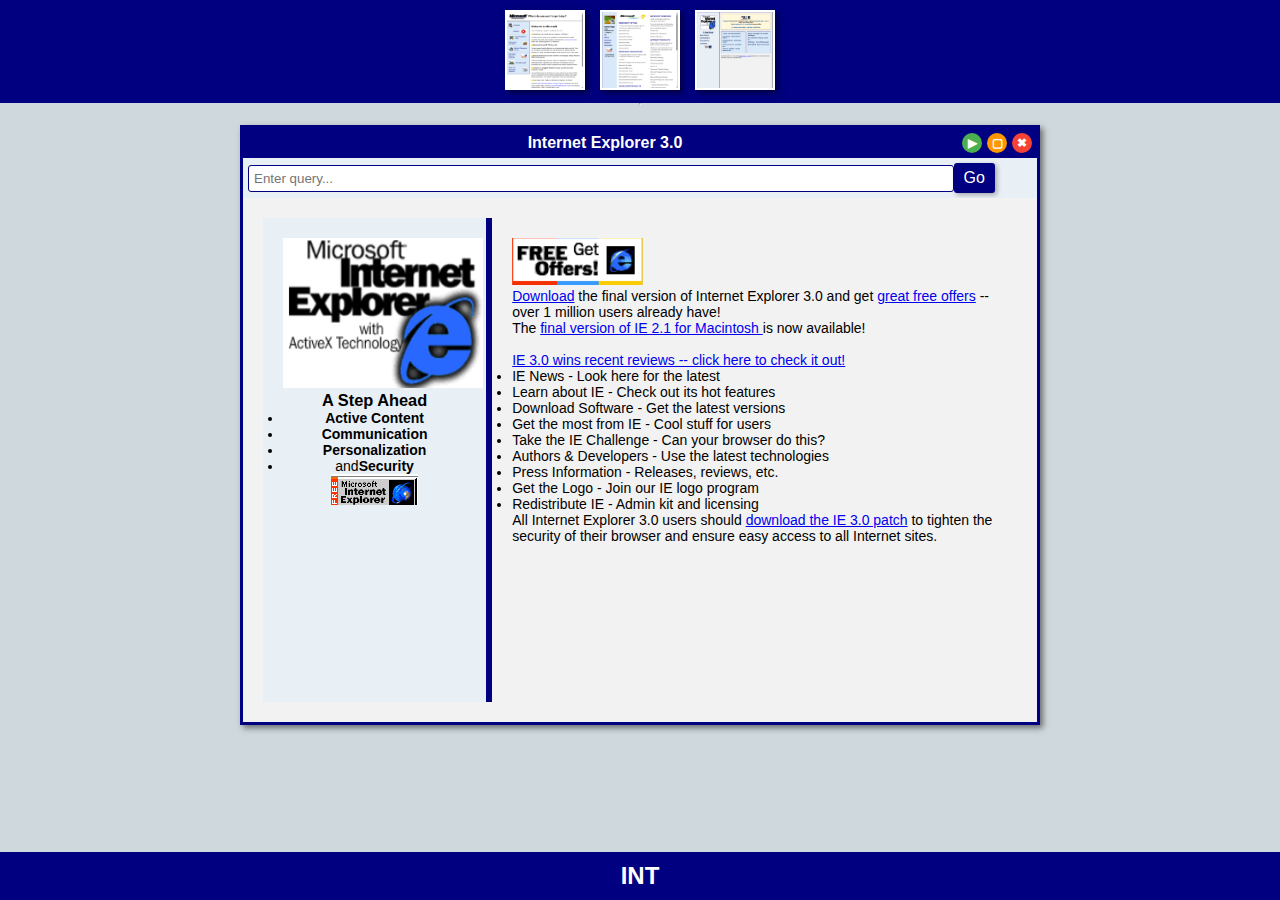
<file: ie.html>
<!DOCTYPE html>
<html lang="en">
  <head>
    <meta charset="UTF-8" />
    <meta name="viewport" content="width=device-width, initial-scale=1.0" />
    <title>Internet Explorer 3.0</title>
    <link rel="shortcut icon" href="windows_load.png" type="image/x-icon" />
    <style>
      * {
        margin: 0;
        padding: 0;
        box-sizing: border-box;
        font-family: Tahoma, Geneva, sans-serif;
      }

      body {
        background-color: #cfd8dc;
        color: #000;
        font-size: 14px;
        display: flex;
        flex-direction: column;
        align-items: center;
      }

      /* Navbar */
      .navbar {
        display: flex;
        justify-content: center;
        background: #000080;
        padding: 10px;
        width: 100%;
      }

      .navbar ul {
        list-style: none;
        display: flex;
        gap: 15px;
      }

      .navbar li {
        display: inline-block;
      }

      .navbar img {
        width: 80px;
        height: 80px;
        border: 2px solid #ffffff;
        background: #ffffff;
        box-shadow: 3px 3px 6px rgba(0, 0, 0, 0.5);
      }

      .navbar img:hover {
        filter: brightness(0.8);
        transition: 0.3s ease;
        transform: rotate(90deg);
      }

      .browser-window {
        width: 800px;
        height: 600px;
        background-color: #ffffff;
        border: 3px solid #000080;
        box-shadow: 3px 3px 6px rgba(0, 0, 0, 0.5);
        display: flex;
        flex-direction: column;
        margin-top: 20px;
        position: relative;
        transition: width 0.3s ease, height 0.3s ease;
      }

      .title-bar {
        background-color: #000080;
        color: #ffffff;
        padding: 5px;
        display: flex;
        justify-content: space-between;
        align-items: center;
        font-size: 16px;
        font-weight: bold;
        text-align: center;
      }

      .title-bar span {
        flex-grow: 1;
        text-align: center;
      }

      /* Window Control Buttons (Minimize, Maximize, Close) */
      .window-buttons {
        display: flex;
        gap: 5px;
      }

      .button {
        width: 12px;
        height: 12px;
        background-color: #d3d3d3;
        border-radius: 50%;
        cursor: pointer;
      }

      .button:hover {
        background-color: #b0b0b0;
      }

      /* Address Bar */
      .address-bar {
        background-color: #e8eff5;
        padding: 5px;
        display: flex;
        align-items: center;
        font-size: 14px;
      }

      .address-bar input {
        width: 90%;
        padding: 5px;
        border: 1px solid #000080;
        border-radius: 3px;
      }

      .address-bar button {
        background-color: #000080;
        color: white;
        border: none;
        padding: 6px 10px;
        border-radius: 3px;
        cursor: pointer;
      }

      .address-bar button:hover {
        background-color: #002060;
      }

      .content-area {
        flex-grow: 1;
        display: flex;
        justify-content: center;
        align-items: center;
        background-color: #f2f2f2;
        overflow-y: auto;
        padding: 20px;
      }

      .container {
        width: 100%;
        height: 100%;
        display: flex;
      }

      .sidebar {
        width: 30%;
        background-color: #e8eff5;
        padding: 20px;
        text-align: center;
        border-right: 3px solid #000080;
      }

      .main-content {
        width: 70%;
        padding: 20px;
        background-color: #f2f2f2;
        border-left: 3px solid #000080;
      }

      .footer {
        text-align: center;
        padding: 10px;
        background-color: #000080;
        color: #ffffff;
        font-size: 14px;
      }

      .footer a {
        color: #ffff00;
        text-decoration: underline;
      }

      button {
        background-color: #000080;
        border: 2px solid #002060;
        color: #ffffff;
        padding: 10px 20px;
        font-size: 16px;
        cursor: pointer;
        box-shadow: 2px 2px 5px rgba(0, 0, 0, 0.3);
      }

      button:hover {
        background-color: #002060;
      }

      .restore-bar {
        background-color: #000080;
        color: #ffffff;
        text-align: center;
        padding: 10px;
        cursor: pointer;
        display: none;
        font-size: 14px;
      }

      .minimized .content-area {
        display: none;
      }

      #reopenButton {
        background-color: #000080;
        color: #fff;
        padding: 10px 20px;
        font-size: 16px;
        border: none;
        cursor: pointer;
        display: none;
      }

      #reopenButton:hover {
        background-color: #002060;
      }

      .flashing-text-container {
        width: 100%;
        position: fixed;
        bottom: 0;
        background-color: #000080;
        color: white;
        text-align: center;
        padding: 10px 0;
        font-size: 18px;
        overflow: hidden;
      }

      .flashing-text {
        display: inline-block;
        white-space: nowrap;
        font-weight: bold;
        font-size: 24px;
        animation: scrollText 10s linear infinite, flashText 1s infinite;
      }

      @keyframes flashText {
        0%,
        100% {
          opacity: 1;
        }
        50% {
          opacity: 0.3;
        }
      }

      @keyframes scrollText {
        0% {
          transform: translateX(100%);
        }
        100% {
          transform: translateX(-100%);
        }
      }

      .window-buttons {
        display: flex;
        gap: 5px;
      }

      .button {
        width: 20px;
        height: 20px;
        background-color: #d3d3d3;
        border-radius: 50%;
        cursor: pointer;
        display: flex;
        justify-content: center;
        align-items: center;
        font-size: 16px;
        text-align: center;
      }

      .button:hover {
        background-color: #b0b0b0;
      }

      .button .icon {
        font-size: 12px;
        color: #fff;
      }

      #minimizeBtn {
        background-color: #4caf50;
      }

      #maximizeBtn {
        background-color: #ff9800;
      }

      /* Close Button */
      #closeBtn {
        background-color: #f44336;
      }
    </style>
  </head>
  <body>
    <!-- Navbar -->
    <nav class="navbar">
      <ul>
        <li>
          <a href="index.html">
            <img src="home.png" alt="Home" />
          </a>
        </li>
        <li>
          <a href="products.html">
            <img src="products_page.png" alt="Products" />
          </a>
        </li>
        <li>
          <a href="ie.html">
            <img src="ie_page.png" alt="Internet Explorer" />
          </a>
        </li>
      </ul>
    </nav>
    <hr />

    <!-- Simulated Browser Window -->
    <div class="browser-window" id="browserWindow">
      <!-- Title Bar with Window Control Buttons -->
      <div class="title-bar">
        <span>Internet Explorer 3.0</span>
        <div class="window-buttons">
          <div class="button" id="minimizeBtn" title="Minimize">
            <span class="icon">▶</span>
          </div>
          <div class="button" id="maximizeBtn" title="Maximize">
            <span class="icon">▢</span>
          </div>
          <div class="button" id="closeBtn" title="Close">
            <span class="icon">✖</span>
          </div>
        </div>
      </div>

      <!-- Address Bar -->
      <div class="address-bar">
        <input type="text" placeholder="Enter query..." />
        <button>Go</button>
      </div>

      <div class="content-area">
        <div class="container">
          <!-- Sidebar Section -->
          <div class="sidebar">
            <img
              src="ie_page_logo.png"
              alt="IE Logo"
              class="ie-logo"
              style="background-color: white; height: 150px; width: 200px"
            />
            <div class="features">
              <h3>A Step Ahead</h3>
              <ul>
                <li><b>Active Content</b></li>
                <li><b>Communication</b></li>
                <li><b>Personalization</b></li>
                <li>and<b>Security</b></li>
              </ul>
            </div>
            <img src="ie.png" alt="" />
          </div>

          <!-- Main Content -->
          <div class="main-content">
            <!-- First Row -->
            <div class="row free-offer">
              <div class="highlight-box">
                <img src="free_offers.png" alt="" />
              </div>
              <p>
                <a href="#">Download</a> the final version of Internet Explorer
                3.0 and get <a href="#">great free offers</a> -- over 1 million
                users already have! <br />
                The <a href="#">final version of IE 2.1 for Macintosh </a>is now
                available! <br /><br />
                <a href="#"
                  >IE 3.0 wins recent reviews -- click here to check it out!</a
                >
              </p>
            </div>

            <!-- Second Row -->
            <div class="row pointer-columns">
              <!-- Column 1 -->
              <div class="column">
                <ul>
                  <li>IE News - Look here for the latest</li>
                  <li>Learn about IE - Check out its hot features</li>
                  <li>Download Software - Get the latest versions</li>
                  <li>Get the most from IE - Cool stuff for users</li>
                  <li>Take the IE Challenge - Can your browser do this?</li>
                </ul>
              </div>
              <!-- Column 2 -->
              <div class="column">
                <ul>
                  <li>Authors & Developers - Use the latest technologies</li>
                  <li>Press Information - Releases, reviews, etc.</li>
                  <li>Get the Logo - Join our IE logo program</li>
                  <li>Redistribute IE - Admin kit and licensing</li>
                </ul>
              </div>
            </div>

            <!-- Third Row -->
            <div class="row patch-download">
              <p>
                All Internet Explorer 3.0 users should
                <a href="#">download the IE 3.0 patch</a> to tighten the
                security of their browser and ensure easy access to all Internet
                sites.
              </p>
            </div>
          </div>
        </div>
      </div>
    </div>

    <!-- Minimized Window Restore Bar -->
    <div class="restore-bar" id="restoreBar">
      Click here to restore the window
    </div>

    <!-- Reopen Window Button -->
    <button id="reopenButton">Reopen Window</button>

    <div class="flashing-text-container">
      <div class="flashing-text">INTERNET EXPLORER 3.0 IS OUT, TRY IT NOW!</div>
    </div>

    <script>
      const minimizeBtn = document.getElementById("minimizeBtn");
      const maximizeBtn = document.getElementById("maximizeBtn");
      const closeBtn = document.getElementById("closeBtn");
      const browserWindow = document.getElementById("browserWindow");
      const restoreBar = document.getElementById("restoreBar");
      const reopenButton = document.getElementById("reopenButton");
      let isMinimized = false;
      let isMaximized = false;

      // Variables to store the original position and size of the window
      let originalPosition = {
        top: "20px",
        left: "calc(50% - 400px)",
        width: "800px",
        height: "600px",
      };

      minimizeBtn.onclick = () => {
        if (!isMinimized) {
          browserWindow.classList.add("minimized");
          restoreBar.style.display = "block";
          reopenButton.style.display = "none";
          isMinimized = true;
        }
      };

      maximizeBtn.onclick = () => {
        if (!isMaximized) {
          originalPosition.top = browserWindow.style.top;
          originalPosition.left = browserWindow.style.left;
          originalPosition.width = browserWindow.style.width;
          originalPosition.height = browserWindow.style.height;

          browserWindow.style.width = "90vw";
          browserWindow.style.height = "80vh";
          browserWindow.style.top = "2.5vh";
          browserWindow.style.left = "2.5vw";
          isMaximized = true;
        } else {
          browserWindow.style.width = originalPosition.width;
          browserWindow.style.height = originalPosition.height;
          browserWindow.style.top = originalPosition.top;
          browserWindow.style.left = originalPosition.left;
          isMaximized = false;
        }
      };

      // Close window
      closeBtn.onclick = () => {
        browserWindow.style.display = "none";
        restoreBar.style.display = "none";
        reopenButton.style.display = "block";
      };

      // Restore window from minimized state
      restoreBar.onclick = () => {
        browserWindow.style.display = "block";
        browserWindow.classList.remove("minimized");
        restoreBar.style.display = "none";
        isMinimized = false;
      };

      // Reopen window
      reopenButton.onclick = () => {
        browserWindow.style.display = "block";
        reopenButton.style.display = "none";
        restoreBar.style.display = "none";
      };

      const goButton = document.querySelector(".address-bar button");
      const inputField = document.querySelector(".address-bar input");

      function handleSearch() {
        const query = inputField.value;

        if (query) {
          const url = `https://www.bing.com/search?q=${encodeURIComponent(
            query
          )}`;
          window.open(url, "_blank");

          inputField.value = "";
        }
      }

      goButton.addEventListener("click", handleSearch);

      inputField.addEventListener("keydown", (event) => {
        if (event.key === "Enter") {
          handleSearch();
        }
      });

      const flashingText = document.querySelector(".flashing-text");

      const message = "INTERNET EXPLORER 3.0 IS OUT, TRY IT NOW! ";

      let index = 0;
      function updateText() {
        flashingText.innerHTML = message.slice(0, index);
        if (index < message.length) {
          index++;
        } else {
          index = 0;
        }
      }

      setInterval(updateText, 150);
    </script>
  </body>
</html>
</file>
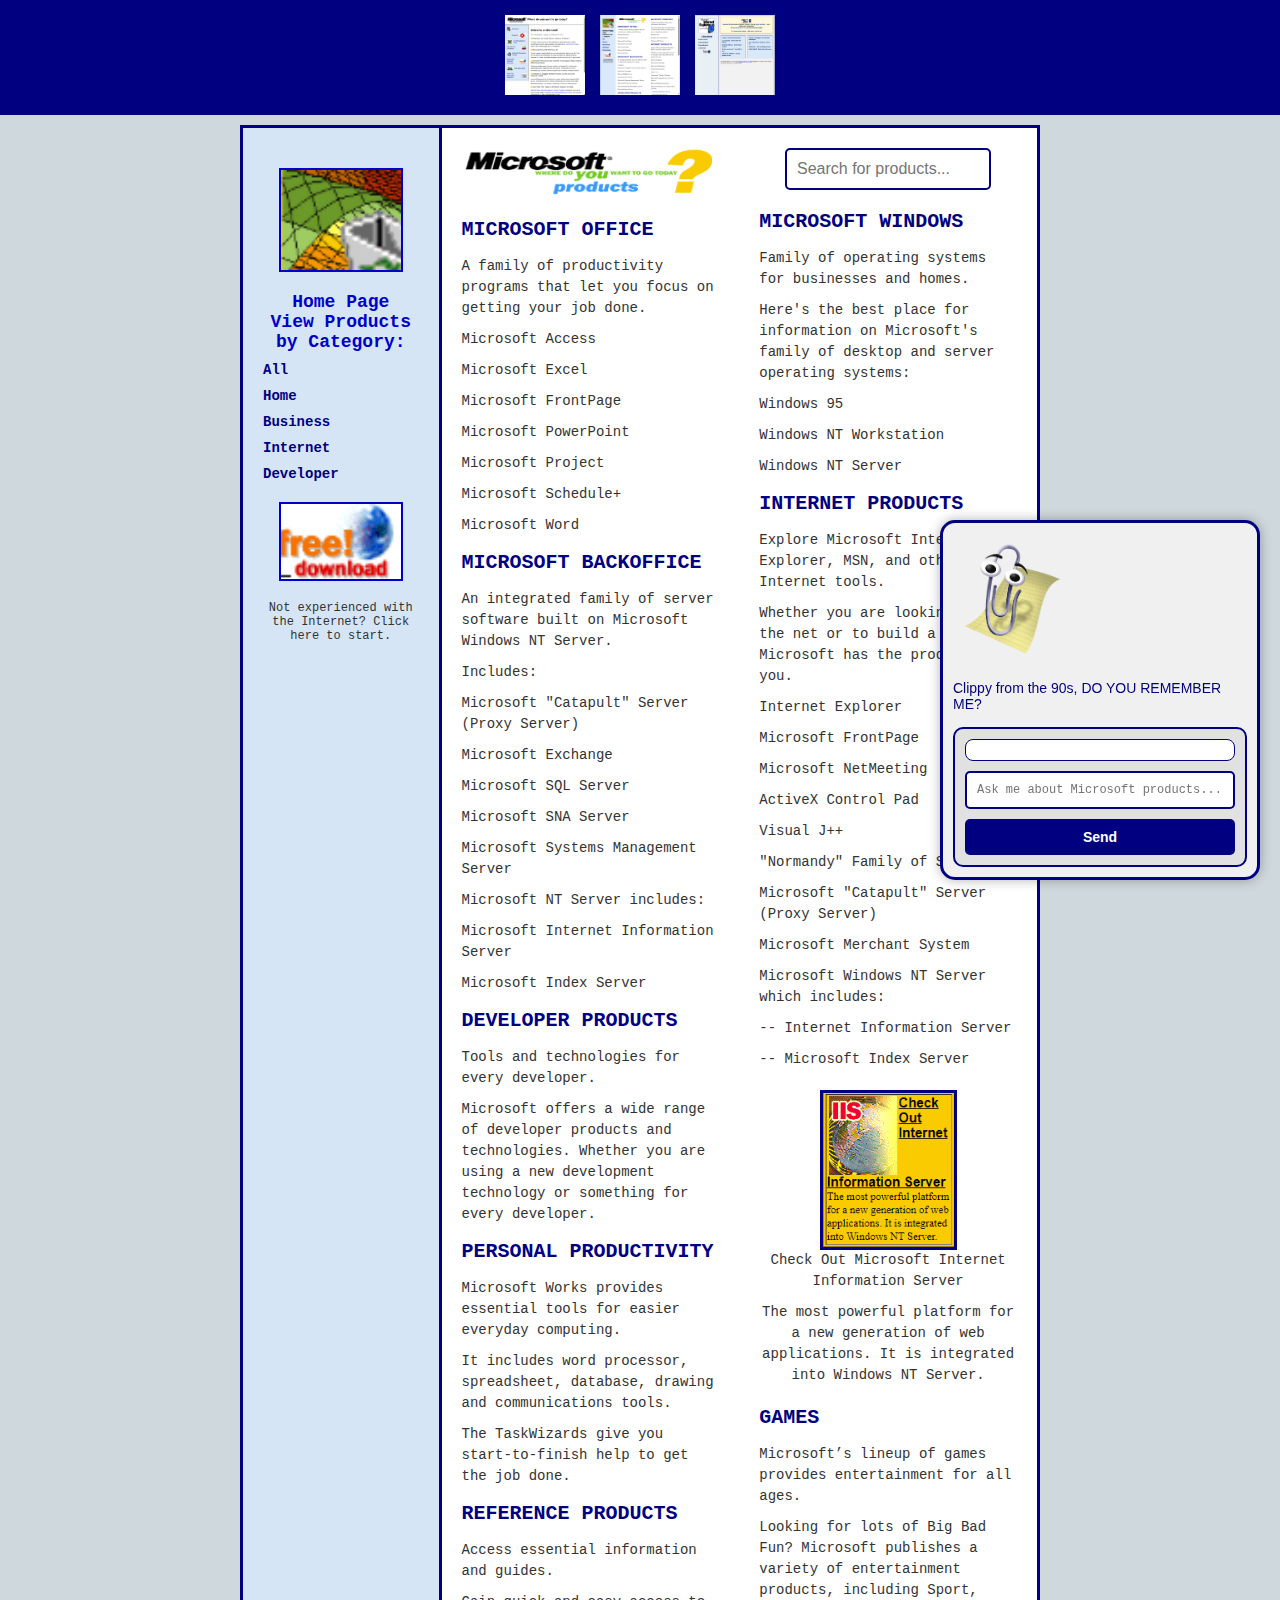
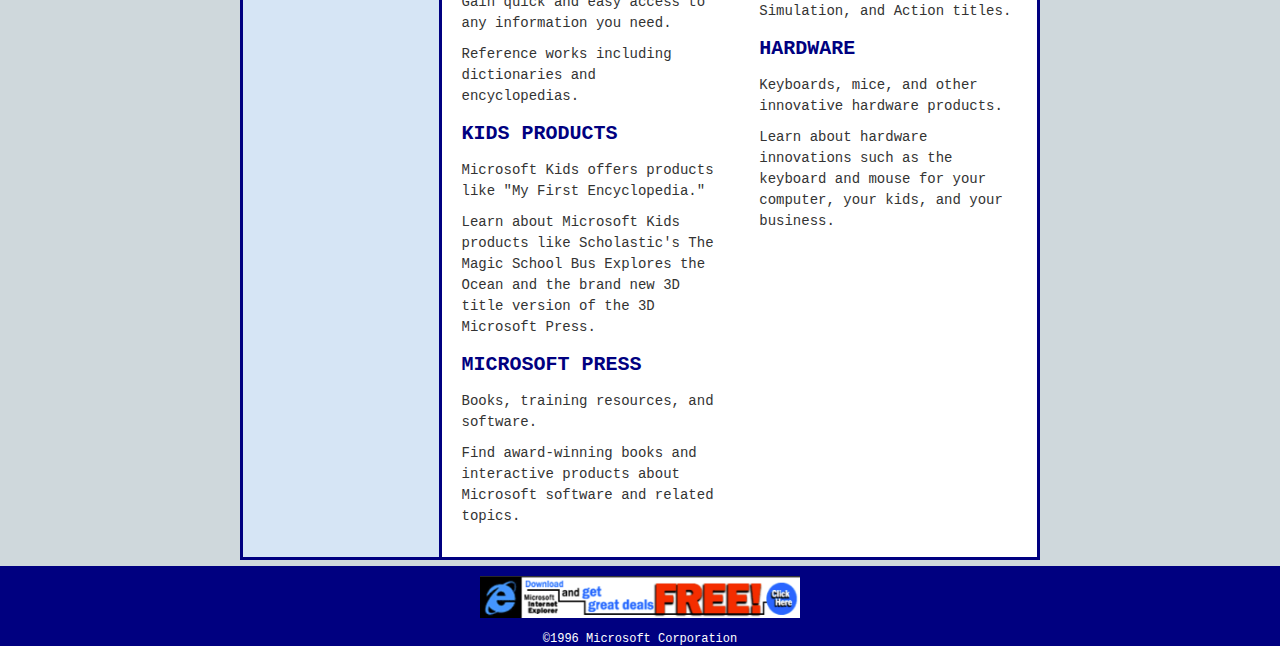
<file: products.html>
<!DOCTYPE html>
<html lang="en">
  <head>
    <meta charset="UTF-8" />
    <meta name="viewport" content="width=device-width, initial-scale=1.0" />
    <title>Microsoft - Products</title>
    <link rel="shortcut icon" href="windows_load.png" type="image/x-icon" />
    <style>
      * {
        margin: 0;
        padding: 0;
        box-sizing: border-box;
      }

      body {
        font-family: "Courier New", Courier, monospace;
        color: #333;
        background-color: #cfd8dc;
      }

      /* Layout */
      .container {
        display: flex;
        width: 90%;
        max-width: 800px;
        margin: 0 auto;
        height: auto;
        border: 3px solid #000080;
        background-color: #ffffff;
      }

      /* Left Sidebar */
      .sidebar {
        background-color: #d6e5f5;
        width: 25%;
        padding: 20px;
        min-height: 100vh;
        border-right: 3px solid #000080;
      }

      .sidebar img {
        display: block;
        margin: 20px auto;
        width: 80%;
        border: 2px solid #0000cc;
      }

      .sidebar h3,
      .sidebar h4 {
        font-size: 18px;
        color: #0000cc;
        text-align: center;
      }

      .sidebar a {
        display: block;
        margin: 10px 0;
        color: #000080;
        text-decoration: none;
        font-weight: bold;
        font-size: 14px;
      }

      .sidebar a:hover {
        color: #ffcc00;
        background-color: #0000cc;
        padding: 5px;
      }

      .sidebar p {
        font-size: 12px;
        text-align: center;
        margin-top: 10px;
      }

      /* Content Column */
      .content-column {
        padding: 20px;
        flex: 1;
      }

      .content-column h2 {
        margin: 15px 0;
        font-size: 20px;
        color: #000080;
        text-transform: uppercase;
        font-weight: bold;
      }

      .content-column p {
        margin-bottom: 10px;
        line-height: 1.5;
        font-size: 14px;
        color: #333;
      }

      .content-column a {
        color: #0000cc;
        text-decoration: none;
      }

      .content-column a:hover {
        text-decoration: underline;
        color: #ff0000;
      }

      .highlight-image {
        text-align: center;
        margin: 20px 0;
      }

      .highlight-image img {
        display: block;
        margin: 0 auto;
        border: 3px solid #000080;
      }

      .footer {
        text-align: center;
        margin-top: 6px;
        background-color: #000080;
        color: #fff;
        font-size: 12px;
      }

      .footer img {
        margin: 10px;
        width: 320px;
      }

      .marquee {
        font-size: 14px;
        color: #fff;
        background-color: #000080;
        padding: 10px;
        margin: 20px 0;
        text-align: center;
        white-space: nowrap;
        overflow: hidden;
        box-sizing: border-box;
      }

      .marquee marquee {
        font-size: 16px;
        color: #ffff00;
        padding-left: 10px;
      }

      .hit-counter {
        text-align: center;
        font-size: 16px;
        margin-top: 20px;
        color: #000080;
      }

      /* Navbar Styles */
      .navbar {
        background: #000080;
        display: flex;
        justify-content: center;
        align-items: center;
        padding: 15px 0;
      }

      .navbar ul {
        list-style: none;
        display: flex;
        gap: 15px;
      }

      .navbar li {
        display: inline-block;
      }

      .navbar img {
        width: 80px;
        height: 80px;
        cursor: pointer;
      }

      .navbar img:hover {
        transform: rotate(90deg);
        filter: brightness(0.8);
        transition: transform 0.3s ease;
      }

      /* Utility */
      .section-title {
        font-size: 24px;
        margin-bottom: 20px;
        color: #009933;
      }

      .search-container {
        margin: 10px 0;
        text-align: center;
      }

      .search-container input[type="text"] {
        padding: 5px;
        width: 200px;
        border: 2px solid #0000cc;
        font-size: 14px;
      }

      .search-container input[type="submit"] {
        padding: 5px;
        background-color: #0000cc;
        color: #fff;
        border: none;
        font-size: 14px;
        cursor: pointer;
      }

      .nav-links {
        margin-top: 10px;
        text-align: center;
      }

      .nav-links a {
        margin: 0 15px;
        text-decoration: none;
        color: #0000cc;
        font-size: 14px;
      }

      .first-image {
        width: 100%;
        height: auto;
        display: block;
      }

      .search-bar {
        margin-bottom: 20px;
        text-align: center;
      }

      .search-bar input {
        width: 80%;
        padding: 10px;
        font-size: 16px;
        border: 2px solid #000080;
        border-radius: 5px;
      }

      p {
        display: block;
      }

      h2 {
        display: block;
      }

      #clippy-chatbot {
        position: fixed;
        right: 20px;
        bottom: 20px;
        width: 320px;
        background-color: #f0f0f0;
        border: 3px solid #000080;
        border-radius: 15px;
        box-shadow: 0px 0px 12px rgba(0, 0, 0, 0.3);
        padding: 10px;
        z-index: 1000;
        font-family: "Comic Sans MS", sans-serif;
      }

      /* Clippy Icon Styling */
      #clippy-img {
        width: 100px;
        height: auto;
        margin: 10px;
        cursor: pointer;
        animation: bounce 0.5s infinite alternate;
      }

      /* Chatbox container styling */
      #chatbox {
        margin-top: 15px;
        display: flex;
        flex-direction: column;
        background-color: #e1e1e1;
        padding: 10px;
        border-radius: 10px;
        border: 2px solid #000080;
      }

      /* Chatlog for messages */
      #chatlog {
        max-height: 250px;
        overflow-y: auto;
        margin-bottom: 10px;
        padding: 10px;
        background-color: #ffffff;
        border: 1px solid #000080;
        border-radius: 8px;
        font-size: 14px;
        color: #333;
        font-family: "Courier New", Courier, monospace;
      }

      /* Message Styling */
      #chatlog p {
        margin-bottom: 12px;
        line-height: 1.5;
      }

      #chatlog p.user-message {
        background-color: #d0f0c0;
        padding: 8px;
        border-radius: 8px;
        font-weight: bold;
        text-align: left;
      }

      #chatlog p.bot-message {
        background-color: #f0e68c;
        padding: 8px;
        border-radius: 8px;
        font-style: italic;
        text-align: left;
      }

      #user-input {
        padding: 10px;
        border: 2px solid #000080;
        border-radius: 5px;
        font-size: 14px;
        font-family: "Courier New", monospace;
        margin-bottom: 10px;
      }

      #send-btn {
        padding: 10px;
        background-color: #000080;
        color: #fff;
        border: none;
        border-radius: 5px;
        cursor: pointer;
        font-size: 14px;
        font-family: "Comic Sans MS", sans-serif;
        font-weight: bold;
        transition: all 0.3s ease;
      }

      #send-btn:hover {
        background-color: #0000cc;
      }

      /* Clippy bounce animation */
      @keyframes bounce {
        0% {
          transform: translateY(0);
        }
        50% {
          transform: translateY(-8px);
        }
        100% {
          transform: translateY(0);
        }
      }
    </style>
  </head>

  <body>
    <div id="clippy-chatbot">
      <img src="clippy.png" alt="Clippy" id="clippy-img" />
      <div style="margin-top: 10px; font-size: 14px; color: #000080">
        Clippy from the 90s, DO YOU REMEMBER ME?
      </div>
      <div id="chatbox">
        <div id="chatlog"></div>
        <input
          type="text"
          id="user-input"
          placeholder="Ask me about Microsoft products..."
          style="font-size: 12px"
        />
        <button id="send-btn">Send</button>
      </div>
    </div>

    <!-- Navbar -->
    <nav class="navbar">
      <ul>
        <li>
          <a href="index.html">
            <img src="home.png" alt="Home" />
          </a>
        </li>
        <li>
          <a href="products.html">
            <img src="products_page.png" alt="Products" />
          </a>
        </li>
        <li>
          <a href="ie.html">
            <img src="ie_page.png" alt="Internet Explorer" />
          </a>
        </li>
      </ul>
    </nav>
    <!-- Container for Three Columns -->
    <div class="container" style="margin-top: 10px">
      <!-- Left Sidebar -->
      <div class="sidebar">
        <img src="header_products.png" alt="" class="first-image" />
        <h3>Home Page</h3>
        <h4>View Products by Category:</h4>
        <a href="#">All</a>
        <a href="#">Home</a>
        <a href="#">Business</a>
        <a href="#">Internet</a>
        <a href="#">Developer</a>
        <img src="internet_explorer.png" alt="Start Image" />
        <p>Not experienced with the Internet? Click here to start.</p>
      </div>

      <!-- Middle Column -->
      <div class="content-column">
        <div class="header">
          <img
            src="micro_logo_products.png"
            alt="Microsoft Logo"
            style="height: 50px; width: 250px"
          />
        </div>

        <h2>Microsoft Office</h2>
        <p>
          A family of productivity programs that let you focus on getting your
          job done.
        </p>
        <p>Microsoft Access</p>
        <p>Microsoft Excel</p>
        <p>Microsoft FrontPage</p>
        <p>Microsoft PowerPoint</p>
        <p>Microsoft Project</p>
        <p>Microsoft Schedule+</p>
        <p>Microsoft Word</p>

        <h2>Microsoft BackOffice</h2>
        <p>
          An integrated family of server software built on Microsoft Windows NT
          Server.
        </p>
        <p>Includes:</p>
        <p>Microsoft "Catapult" Server (Proxy Server)</p>
        <p>Microsoft Exchange</p>
        <p>Microsoft SQL Server</p>
        <p>Microsoft SNA Server</p>
        <p>Microsoft Systems Management Server</p>
        <p>Microsoft NT Server includes:</p>
        <p>Microsoft Internet Information Server</p>
        <p>Microsoft Index Server</p>

        <h2>Developer Products</h2>
        <p>Tools and technologies for every developer.</p>
        <p>
          Microsoft offers a wide range of developer products and technologies.
          Whether you are using a new development technology or something for
          every developer.
        </p>

        <h2>Personal Productivity</h2>
        <p>
          Microsoft Works provides essential tools for easier everyday
          computing.
        </p>
        <p>
          It includes word processor, spreadsheet, database, drawing and
          communications tools.
        </p>
        <p>
          The TaskWizards give you start-to-finish help to get the job done.
        </p>

        <h2>Reference Products</h2>
        <p>Access essential information and guides.</p>
        <p>Gain quick and easy access to any information you need.</p>
        <p>Reference works including dictionaries and encyclopedias.</p>

        <h2>Kids Products</h2>
        <p>Microsoft Kids offers products like "My First Encyclopedia."</p>
        <p>
          Learn about Microsoft Kids products like Scholastic's The Magic School
          Bus Explores the Ocean and the brand new 3D title version of the 3D
          Microsoft Press.
        </p>

        <h2>Microsoft Press</h2>
        <p>Books, training resources, and software.</p>
        <p>
          Find award-winning books and interactive products about Microsoft
          software and related topics.
        </p>
      </div>

      <!-- Right Column -->
      <div class="content-column">
        <div class="search-bar">
          <input
            type="text"
            id="searchInput"
            placeholder="Search for products..."
            oninput="filterContent()"
          />
        </div>
        <h2>Microsoft Windows</h2>
        <p>Family of operating systems for businesses and homes.</p>
        <p>
          Here's the best place for information on Microsoft's family of desktop
          and server operating systems:
        </p>
        <p>Windows 95</p>
        <p>Windows NT Workstation</p>
        <p>Windows NT Server</p>

        <h2>Internet Products</h2>
        <p>
          Explore Microsoft Internet Explorer, MSN, and other Internet tools.
        </p>
        <p>
          Whether you are looking for the net or to build a site, Microsoft has
          the product for you.
        </p>
        <p>Internet Explorer</p>
        <p>Microsoft FrontPage</p>
        <p>Microsoft NetMeeting</p>
        <p>ActiveX Control Pad</p>
        <p>Visual J++</p>
        <p>"Normandy" Family of Server</p>
        <p>Microsoft "Catapult" Server (Proxy Server)</p>
        <p>Microsoft Merchant System</p>
        <p>Microsoft Windows NT Server which includes:</p>
        <p>-- Internet Information Server</p>
        <p>-- Microsoft Index Server</p>

        <div class="highlight-image">
          <img src="product_page_photo.png" alt="IIS Server" />
          <p>Check Out Microsoft Internet Information Server</p>
          <p>
            The most powerful platform for a new generation of web applications.
            It is integrated into Windows NT Server.
          </p>
        </div>

        <h2>Games</h2>
        <p>Microsoft’s lineup of games provides entertainment for all ages.</p>
        <p>
          Looking for lots of Big Bad Fun? Microsoft publishes a variety of
          entertainment products, including Sport, Simulation, and Action
          titles.
        </p>

        <h2>Hardware</h2>
        <p>Keyboards, mice, and other innovative hardware products.</p>
        <p>
          Learn about hardware innovations such as the keyboard and mouse for
          your computer, your kids, and your business.
        </p>
      </div>
    </div>

    <!-- Footer -->
    <div class="footer">
      <img src="product_page_footer.png" alt="Download IE" />
      <p>&copy;1996 Microsoft Corporation</p>
    </div>

    <script>
      function filterContent() {
        const query = document
          .getElementById("searchInput")
          .value.toLowerCase();
        const sections = document.querySelectorAll(".content-column");

        sections.forEach((section) => {
          const headings = section.querySelectorAll("h2");
          const paragraphs = section.querySelectorAll("p");

          let headingVisible = false;

          paragraphs.forEach((paragraph) => {
            if (paragraph.textContent.toLowerCase().includes(query)) {
              paragraph.style.display = "";
              headingVisible = true;
            } else {
              paragraph.style.display = "none";
            }
          });

          headings.forEach((heading) => {
            const associatedParagraphs = Array.from(paragraphs).filter(
              (p) => p.previousElementSibling === heading
            );
            if (associatedParagraphs.some((p) => p.style.display !== "none")) {
              heading.style.display = "";
            } else {
              heading.style.display = "none";
            }
          });
        });
      }
      document
        .getElementById("send-btn")
        .addEventListener("click", function () {
          const userInput = document.getElementById("user-input").value;
          const chatlog = document.getElementById("chatlog");

          if (userInput) {
            const userMessage = document.createElement("p");
            userMessage.textContent = "You: " + userInput;
            userMessage.classList.add("user-message");
            chatlog.appendChild(userMessage);

            const botMessage = document.createElement("p");
            botMessage.textContent = "Clippy: " + getClippyResponse(userInput);
            botMessage.classList.add("bot-message");
            chatlog.appendChild(botMessage);

            chatlog.scrollTop = chatlog.scrollHeight;
            document.getElementById("user-input").value = "";
          } else {
            const errorMessage = document.createElement("p");
            errorMessage.textContent = "Clippy: Please enter a question!";
            errorMessage.classList.add("bot-message");
            chatlog.appendChild(errorMessage);

            chatlog.scrollTop = chatlog.scrollHeight;
          }
        });

      document
        .getElementById("user-input")
        .addEventListener("keydown", function (event) {
          if (event.key === "Enter") {
            event.preventDefault();
            document.getElementById("send-btn").click();
          }
        });

      function getClippyResponse(input) {
        const lowerInput = input.toLowerCase();

        if (
          lowerInput.includes("hi") ||
          lowerInput.includes("hello") ||
          lowerInput.includes("hey") ||
          lowerInput.includes("yo") ||
          lowerInput.includes("good morning") ||
          lowerInput.includes("g'day") ||
          lowerInput.includes("good day") ||
          lowerInput.includes("gday")
        ) {
          const greetings = [
            "Hey there! Need help with something? I'm your Clippy, always ready to assist!",
            "Well, hello! How can I help you today? I’m all ears (and paperclips)!",
            "Yo! What’s up? Need some Microsoft tips and tricks?",
            "Good morning! Ready to make your computer experience even more fun?",
            "Hi! It’s Clippy! What can I help you with today?",
          ];
          return greetings[Math.floor(Math.random() * greetings.length)];
        }

        if (lowerInput.includes("office")) {
          return "Did you know? Microsoft Office includes Word, Excel, PowerPoint... and it’s like having a supercomputer in your pocket!";
        } else if (lowerInput.includes("windows")) {
          return "Windows 95 is like a whole new world! It even has that cool Start menu you love!";
        } else if (lowerInput.includes("internet explorer")) {
          return "Ah, Internet Explorer! It’s the best way to browse the web (at least for now)! Just make sure to check out those cool websites!";
        } else if (lowerInput.includes("frontpage")) {
          return "Microsoft FrontPage: It's the easiest way to build your own website. You're practically a web designer already!";
        } else if (lowerInput.includes("games")) {
          return "Microsoft games are the bomb! From card games to racing games, you're in for hours of fun!";
        } else if (lowerInput.includes("excel")) {
          return "Excel! It's more than just a spreadsheet. It’s a data powerhouse! You can make all those numbers dance!";
        } else if (lowerInput.includes("word")) {
          return "Word is so easy to use, you’ll be typing up a storm in no time! Did you know you can even add a spelling checker? Wild!";
        } else if (lowerInput.includes("powerpoint")) {
          return "PowerPoint is like magic for making presentations. You can add all kinds of crazy transitions! You'll look like a pro!";
        } else if (lowerInput.includes("clip")) {
          return "Hey! I see you're talking to me! Need help with something? I’ve got tons of tips from the '90s just for you!";
        } else if (lowerInput.includes("microsoft")) {
          return "Ah, Microsoft! The company that brings you Windows, Office, and more! It’s like a tech paradise!";
        } else if (lowerInput.includes("help")) {
          return "I'm here to help you with all things Microsoft! Whether it's Windows, Office, or any of their awesome products, just ask!";
        }

        const defaultResponses = [
          "Oh, looks like I’m not sure about that! Want some help with Microsoft Office or Windows?",
          "I can’t quite help with that, but I can show you some cool tips for Word and Excel!",
          "Hmm, that’s outside my expertise! But I can help you make a PowerPoint slide deck in no time!",
          "Not sure about that, but did you know Microsoft has tons of neat programs from the '90s? Let’s chat about those!",
          "I’m stumped! Maybe I can help you with something Microsoft-y? I’m pretty good with Office and Windows stuff!",
        ];
        return defaultResponses[
          Math.floor(Math.random() * defaultResponses.length)
        ];
      }
    </script>
  </body>
</html>
</file>
